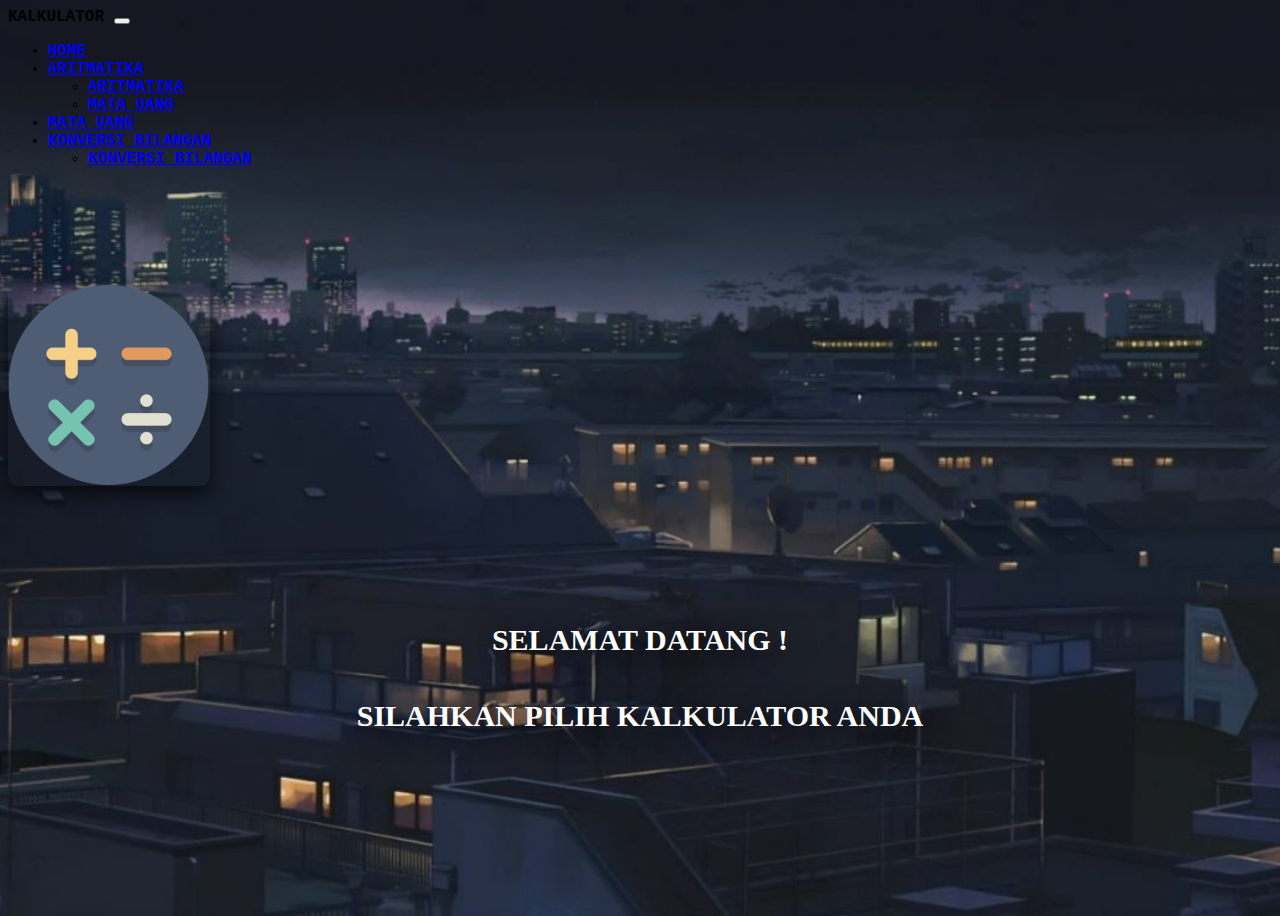
<file: index.html>
<!DOCTYPE html>
<html lang="en">
<head>
    <meta charset="UTF-8">
    <meta http-equiv="X-UA-Compatible" content="IE=edge">
    <meta name="viewport" content="width=device-width, initial-scale=1.0">
    <link href="https://cdn.jsdelivr.net/npm/bootstrap@5.0.2/dist/css/bootstrap.min.css" rel="stylesheet" integrity="sha384-EVSTQN3/azprG1Anm3QDgpJLIm9Nao0Yz1ztcQTwFspd3yD65VohhpuuCOmLASjC" crossorigin="anonymous">
    <link rel="icon" href="assets/icon.svg" type="image/gif" sizes="50x50">
    <link rel="stylesheet" href="style.css">
    <title>KALKULATOR</title>
</head>
<body>
    <div class="container-fluid text-light " style="height: 100vh" >
        <!--nav section start-->
      <nav class="navbar navbar-expand-lg navbar-dark bg-dark text-light sticky-top">
        <div class="container-fluid">
          <a class="navbar-brand"><b>KALKULATOR</b></a>
          <button class="navbar-toggler" type="button" data-bs-toggle="collapse" data-bs-target="#navbarSupportedContent" aria-controls="navbarSupportedContent" aria-expanded="false" aria-label="Toggle navigation">
            <span class="navbar-toggler-icon"></span>
          </button>
          <div class="collapse navbar-collapse" id="navbarSupportedContent">
            <ul class="navbar-nav me-auto mb-2 mb-lg-0">
              <li class="nav-item">
                <a class="nav-link" aria-current="page" href="/"><b>HOME</b></a>
              </li>
              <li class="nav-item">
                <a class="nav-link" href="/aritmatika"><b>ARITMATIKA</b></a>
              </li>
                <ul class="dropdown-menu" aria-labelledby="navbarDropdown">
                  <li><a class="dropdown-item" href="/aritmatika"><b>ARITMATIKA</b></a></li>
                </ul> 
              </li>
              <ul class="dropdown-menu" aria-labelledby="navbarDropdown">
                <li><a class="dropdown-item" href="/matauang"><b>MATA UANG</b></a></li>
              </ul> 
              <li class="nav-item">
                <a class="nav-link" href="/matauang"><b>MATA UANG</b></a>
              </li>
                <li class="nav-item">
                  <a class="nav-link" href="/konversi"><b>KONVERSI BILANGAN</b></a>
                </li>
                  <ul class="dropdown-menu" aria-labelledby="navbarDropdown">
                    <li><a class="dropdown-item" href="/konversi"><b>KONVERSI BILANGAN</b></a></li>
                  </ul> 
                <div class="position-relative">
                    <div class="position-absolute top-0 start-0"></div>
                    <div class="position-absolute top-0 start-50 translate-middle-x"></div>
                    <div class="position-absolute top-0 end-0"></div>
                    <div class="position-absolute top-50 start-0 translate-middle-y"></div>
                    <div class="position-absolute top-50 start-50 translate-middle"></div>
                    <div class="position-absolute top-50 end-0 translate-middle-y"></div>
                    <div class="position-absolute bottom-0 start-0"></div>
                    <div class="position-absolute bottom-0 start-50 translate-middle-x"></div>
                    <div class="position-absolute bottom-0 end-0"></div>  
                </div>
              </li>
            </ul>
          </div>
        </div>
      </nav>
      
      <div class="row text-center align-items-center mt-6">
        <div class="col-12 ">
          <img src="/assets/icon1.png" style="height: 200px" class="rounded-circle">
          <h2 class="highlight">SELAMAT DATANG ! </h2>
          <h3 class="highlight">SILAHKAN PILIH KALKULATOR ANDA</h3>
      </div>
    </div>

    

  <script src="https://cdn.jsdelivr.net/npm/bootstrap@5.0.2/dist/js/bootstrap.bundle.min.js" integrity="sha384-MrcW6ZMFYlzcLA8Nl+NtUVF0sA7MsXsP1UyJoMp4YLEuNSfAP+JcXn/tWtIaxVXM" crossorigin="anonymous"></script>
</body>
</html>
</file>
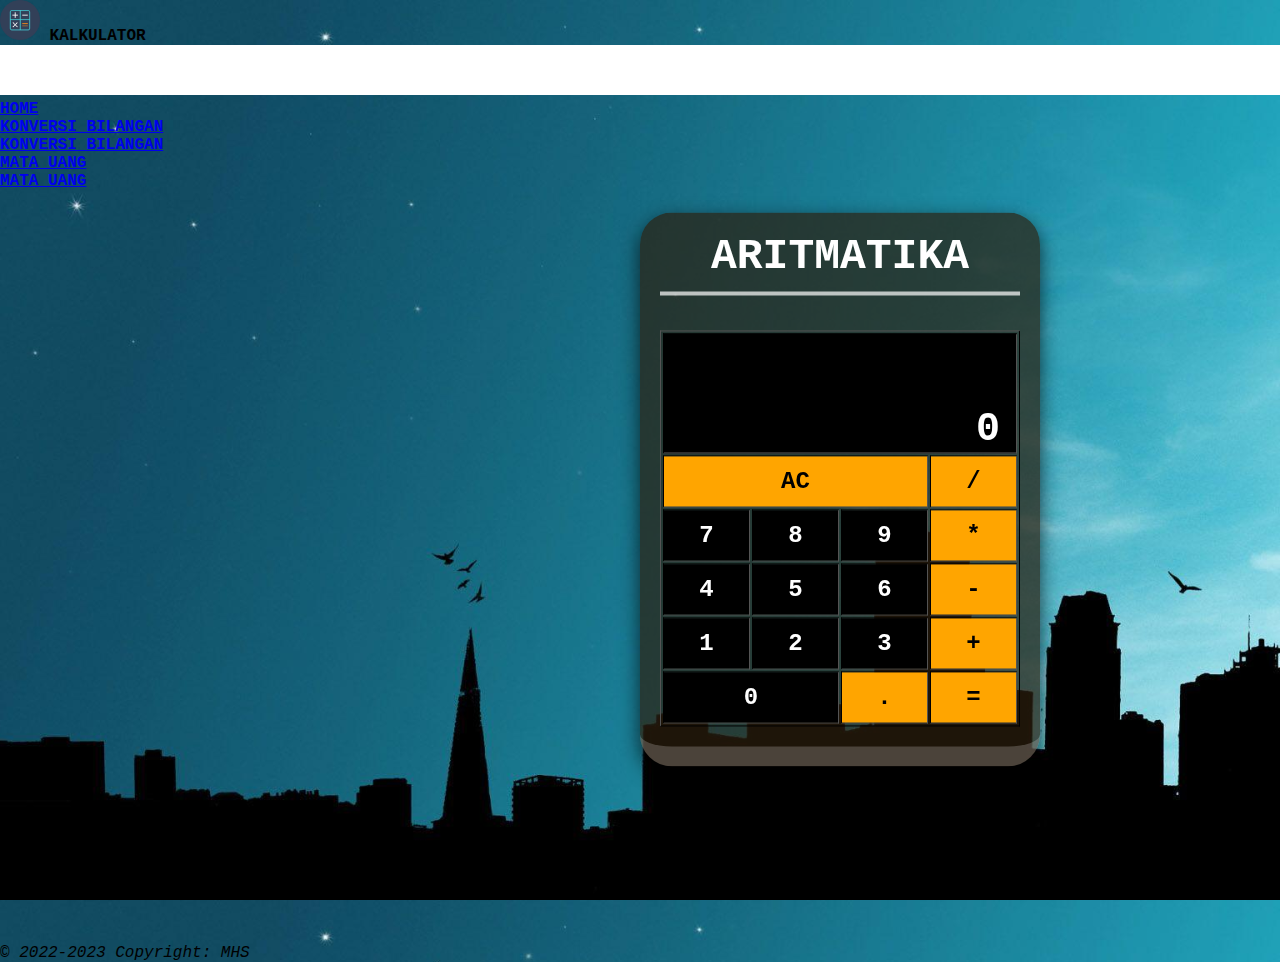
<file: aritmatika/index.html>
<!DOCTYPE html>
<html lang="en">
<head>
    <meta charset="UTF-8">
    <meta http-equiv="X-UA-Compatible" content="IE=edge">
    <meta name="viewport" content="width=device-width, initial-scale=1.0">
    <link href="https://cdn.jsdelivr.net/npm/bootstrap@5.0.2/dist/css/bootstrap.min.css" rel="stylesheet" integrity="sha384-EVSTQN3/azprG1Anm3QDgpJLIm9Nao0Yz1ztcQTwFspd3yD65VohhpuuCOmLASjC" crossorigin="anonymous">
    <link rel="icon" href="assets/icon2.png" type="image/gif" sizes="50x50">
    <link rel="stylesheet" href="style.css">
    <title>Kalkulator - ARITMATIKA</title>
</head>
<body>
    <div class="container-fluid text-white" style="height:100vh" >
        <nav class="navbar navbar-expand-lg navbar-dark bg-dark text-light sticky-top">
        <div class="container-fluid">
            <img alt="icon" src="/assets/icon3.png" type="image/gif" style="height: 40px ">
        <a class="navbar-brand text-center"><b>KALKULATOR</b></a>
        <button class="navbar-toggler" type="button" data-bs-toggle="collapse" data-bs-target="#navbarSupportedContent" aria-controls="navbarSupportedContent" aria-expanded="false" aria-label="Toggle navigation">
            <span class="navbar-toggler-icon"></span>
        </button>
        <div class="collapse navbar-collapse" id="navbarSupportedContent">
            <ul class="navbar-nav me-auto mb-2 mb-lg-0">
                <li class="nav-item">
                    <a class="nav-link" aria-current="page" href="/"><b>HOME</b></a>
                </li>
                    <li class="nav-item">
                    <a class="nav-link" href="/konversi"><b>KONVERSI BILANGAN</b></a>
                    </li>
                    <ul class="dropdown-menu" aria-labelledby="navbarDropdown">
                        <li><a class="dropdown-item" href="/konversi"><b>KONVERSI BILANGAN</b></a></li>
                    </ul> 
                    <li class="nav-item">
                        <a class="nav-link" href="/matauang"><b>MATA UANG</b></a>
                        </li>
                        <ul class="dropdown-menu" aria-labelledby="navbarDropdown">
                            <li><a class="dropdown-item" href="/matauang"><b>MATA UANG</b></a></li>
                        </ul> 
                        <div class="position-relative">
                            <div class="position-absolute top-0 start-0"></div>
                            <div class="position-absolute top-0 start-50 translate-middle-x"></div>
                            <div class="position-absolute top-0 end-0"></div>
                            <div class="position-absolute top-50 start-0 translate-middle-y"></div>
                            <div class="position-absolute top-50 start-50 translate-middle"></div>
                            <div class="position-absolute top-50 end-0 translate-middle-y"></div>
                            <div class="position-absolute bottom-0 start-0"></div>
                            <div class="position-absolute bottom-0 start-50 translate-middle-x"></div>
                            <div class="position-absolute bottom-0 end-0"></div>
                        </div>
            </ul>
        </div>
    </div>
   </nav>
    
    <div class="container">
        <h1><b>ARITMATIKA</b></h1>
        <table border="1" cellspacing="">
            <tr>
                <td class="nomor" colspan="4" id="inputLabel">0</td>
            </tr>
            <tr>
                <td colspan="3"><button class="button operator" onclick="pushBtn(this);">AC</button></td>
                <td><button class="button operator" onclick="pushBtn(this);">/</button></td>
            </tr>
            <tr>
                <td><button class="button angka" onclick="pushBtn(this);">7</button></td>
                <td><button class="button angka" onclick="pushBtn(this);">8</button></td>
                <td><button class="button angka" onclick="pushBtn(this);">9</button></td>
                <td><button class="button operator" onclick="pushBtn(this);">*</button></td>
            </tr>
            <tr>
                <td><button class="button angka" onclick="pushBtn(this);">4</button></td>
                <td><button class="button angka" onclick="pushBtn(this);">5</button></td>
                <td><button class="button angka" onclick="pushBtn(this);">6</button></td>
                <td><button class="button operator" onclick="pushBtn(this);">-</button></td>
            </tr>
            <tr>
                <td><button class="button angka" onclick="pushBtn(this);">1</button></td>
                <td><button class="button angka" onclick="pushBtn(this);">2</button></td>
                <td><button class="button angka" onclick="pushBtn(this);">3</button></td>
                <td><button class="button operator" onclick="pushBtn(this);">+</button></td>
            </tr>
            <tr>
                <td colspan="2"><button class="button angka" onclick="pushBtn(this);">0</button></td>
                <td><button class="button operator" onclick="pushBtn(this);">.</button></td>
                <td><button class="equals" onclick="pushBtn(this);">=</button></td>
            </tr>
        </table>
    </div>

    <footer class= "text-light bg-dark mb-10">
        <div class="container-fluid col-sm-4 mt-4"> 
          <div class="text-center p-2">
            <i>© 2022-2023 Copyright: MHS</i>
          </div>
        </div>
    </footer>   
      
    <script src="https://cdn.jsdelivr.net/npm/bootstrap@5.0.2/dist/js/bootstrap.bundle.min.js" integrity="sha384-MrcW6ZMFYlzcLA8Nl+NtUVF0sA7MsXsP1UyJoMp4YLEuNSfAP+JcXn/tWtIaxVXM" crossorigin="anonymous"></script>
    <script src="script.js"></script>
</body>
</html>
</file>
<file: style.css>
* {
    font-family: 'Courier New', Courier, monospace;
}

body {
    background-color: white;
    background: url(assets/bg5.jpg);
    background-size: cover;
    height: 100vh;
    background-position: top center;
}

h2 {
    font-size: 30px;
    text-align: center;
    color: #fff;
    font-weight: bold;
    font-family: 'Carter One', cursive;
    display: flex;
    justify-content: center;
    padding:7px;
    text-shadow: 0 7px 30px rgb(0, 0, 0);
    border-radius: 10px;
}

h3 {
    font-size: 30px;
    text-align: center;
    color: #fff;
    font-weight: bold;
    padding: 5px;
    font-family:'Carter One', cursive;
    text-shadow: 0 7px 30px rgb(0, 0, 0);
    border-radius: 10px;
}

img {
    width: 200px;
    top: 50%;
    left: 50%;
    margin: 100px auto;
    border-radius: 10px;
    padding: 1px;
    box-shadow: 0 8px 20px rgba(0, 0, 0, 0.7);
    align-items: center;
    font-weight: bold;
}
</file>
<file: aritmatika/style.css>
* {
    margin: 0;
    padding: 0;
    box-sizing: border-box;
    font-family: 'Courier New', Courier, monospace;
}

body {
    background-color: white;
    background: url("/assets/bg2.jpg");
    background-size: cover;
    background-position: top center;
}

.nomor{
    color: black;
}
.angka{
    color: white;
    background-color: black;
}
.operator, 
.equals{
    color: black;
    background-color: orange;
}


.container {
    position: sticky;
    width: 400px;
    background-color: white;
    top: 50%;
    left: 50%;
    margin: 100px auto;
    transform: translate(0%, -14%);
    background: rgba(43, 30, 13, 0.7);
    border-radius:32px;
    border-bottom: 20px solid rgba(255, 255, 255, 0.2);
    padding: 20px;
    box-shadow: 0 8px 20px rgba(0, 0, 0, 0.7);
}

.container > h1 {
    font-size: 43px;
    text-align: center;
    margin-bottom: 35px;
    padding-bottom: 10px;
    color: #fff;
    border-bottom: 4px solid rgba(255, 255, 255, 0.7);
    font-weight: bold;
}

table {
    width: 100%;
    border-color: #000000;
}
td {
    width: 25%;
}
button {
    width: 100%;
    height:50px;
    font-size: 24px;
    background-color: white;
    border: none;
    cursor: pointer;
    font-weight: bold;
    color: white;
}
#inputLabel {
    height: 120px;
    font-size: 40px;
    vertical-align: bottom;
    text-align: right;
    padding-right: 16px;
    background-color: #000000;
    color: white;
    font-weight:bold;
}
</file>
